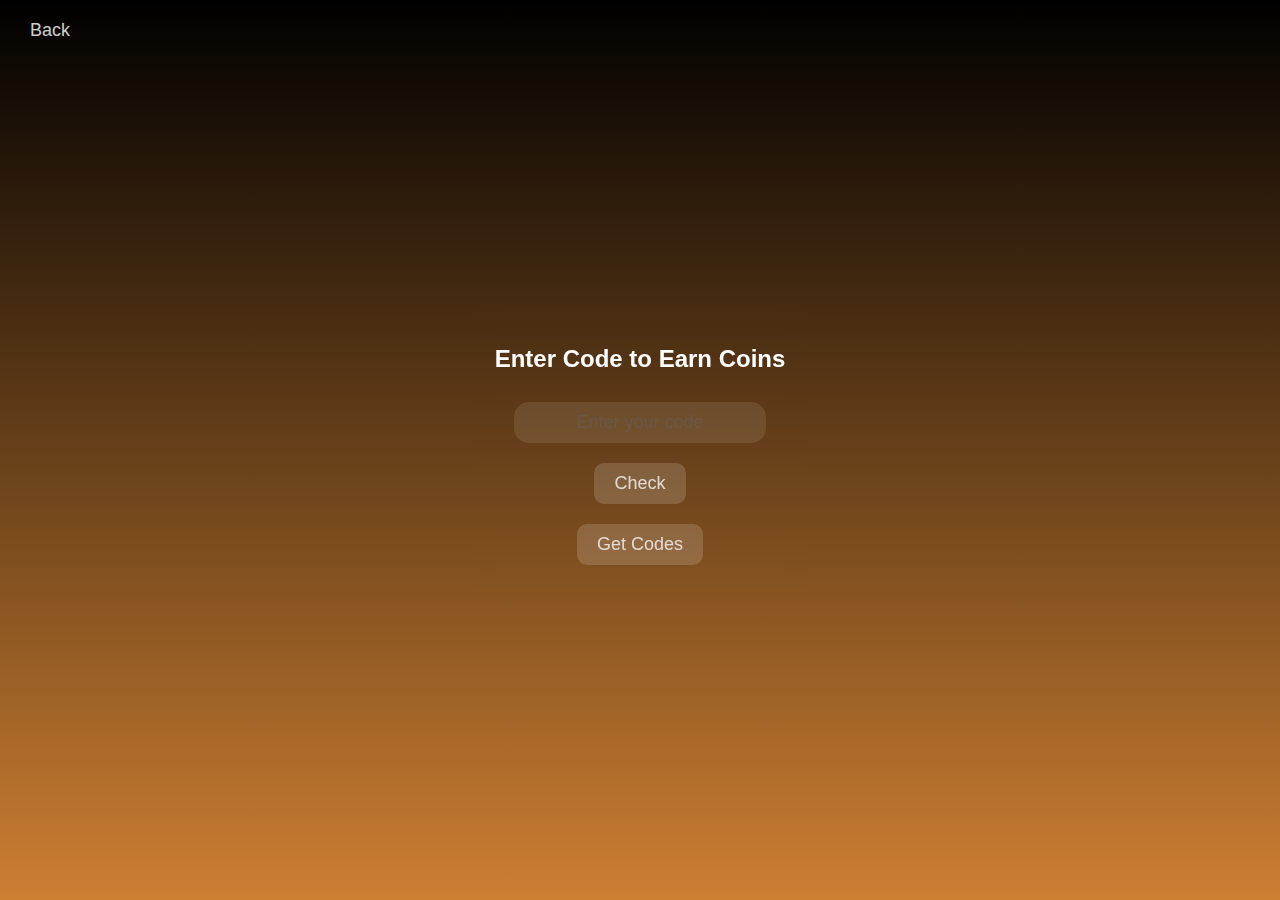
<file: earn.html>
<!DOCTYPE html>
<html lang="en">
<head>
<meta charset="UTF-8">
<meta name="viewport" content="width=device-width, initial-scale=1.0, user-scalable=no">
<title>Earn Coins</title>
<style>
    body {
        display: flex;
        flex-direction: column;
        align-items: center;
        justify-content: center;
        height: 100vh;
        margin: 0;
        font-family: Arial, sans-serif;
        overflow: hidden; /* Prevent scrolling */
    }

    #earnContainer {
        display: flex;
        flex-direction: column;
        align-items: center;
        background: none;
        padding: 20px;
        border-radius: 10px;
        backdrop-filter: blur(10px);
    }

    #codeInput {
        font-size: 18px;
        padding: 10px;
        margin: 10px 0;
        background: rgba(255, 255, 255, 0.2);
        border-radius: 15px;
        border: none;
        transition: background-color 0.2s, color 0.2s;
        opacity: 0.5;
        color: white;
        outline: none;
        text-align: center;
    }

    .dockButton {
        font-size: 18px;
        padding: 10px 20px;
        margin: 10px;
        background: rgba(255, 255, 255, 0.2);
        border: none;
        border-radius: 10px;
        cursor: pointer;
        transition: background-color 0.2s, color 0.2s;
        opacity: 0.8;
        color: white;
        text-align: center;
    }

    .dockButton:active {
        background: rgba(255, 255, 255, 0.5);
    }

    #backButton {
        position: absolute;
        top: 10px;
        left: 10px;
        font-size: 18px;
        padding: 10px 20px;
        background: none;
        border: none;
        border-radius: 10px;
        cursor: pointer;
        transition: background-color 0.2s, color 0.2s;
        opacity: 0.8;
        color: white;
     }

    #backButton:active {
        background: rgba(255, 255, 255, 0.5);
    }
</style>
</head>
<body>
<button id="backButton" onclick="window.location.href='index.html'">Back</button>
<div id="earnContainer">
    <h2 style="color: white;">Enter Code to Earn Coins</h2>
    <input type="text" id="codeInput" placeholder="Enter your code">
    <button class="dockButton" onclick="checkCode()">Check</button>
    <button id="getCodeButton" class="dockButton" onclick="getMoreCodes()">Get Codes</button>
</div>

<script>
    const validCodes = [
        "UG64k9f7", "rT8nW7g3", "sH1pQ2v6", "aL9xM5t2", "nD3yV8q4",
        "eJ7zK1r9", "wF5mB2c6", "yU4oN3p7", "bR6vL1q8", "hT2gW9d5",
        "zE7pX3r1", "uK8mF4q2", "lJ5xV1t7", "cR9nP3k8", "qW6yD2g5",
        "pL1oH7v4", "dM3kB8r9", "xN2pT6j5", "rF4wQ7l1", "vY8zG3m2",
        "tW1nJ5p9", "kH6vR2d4", "gX3qM9t7", "jU2oL5p8", "bV7nD4r1",
        "wP8kY2g6", "eT3mQ7j9", "lF5xW1p2", "nR9vK3d8", "uH6qJ4t5"
    ];

    let usedCodes = JSON.parse(localStorage.getItem("usedCodes")) || [];

    function checkCode() {
        const codeInput = document.getElementById("codeInput").value.trim();
        if (validCodes.includes(codeInput) && !usedCodes.includes(codeInput)) {
            coin += 1000000;
            usedCodes.push(codeInput);
            localStorage.setItem("usedCodes", JSON.stringify(usedCodes));
            alert('Congratulations! You earned 1,000,000 coins.');
            updateScore();
        } else {
            alert('Wrong code or code already used.');
        }
    }

    function getMoreCodes() {
        window.location.href = 'https://t.me/ltcoin_codebot';
    }

    function updateLevel() {
        let background = "";

        if (coin < 5000) {
            background = "linear-gradient(to bottom, black, #cd7f32)";
        } else if (coin < 200000) {
            background = "linear-gradient(to bottom, black, silver)";
        } else if (coin < 500000) {
            background = "linear-gradient(to bottom, black, gold)";
        } else if (coin < 1000000) {
            background = "linear-gradient(to bottom, black, #b9f2ff)";
        } else {
            background = "linear-gradient(to bottom, black, #11bcff)";
        }

        document.body.style.background = background;
    }

    let coin = parseInt(localStorage.getItem("circleGameCoin")) || 0;
    updateLevel();

    function updateScore() {
        localStorage.setItem("circleGameCoin", coin);
        updateLevel();
    }
</script>
</body>
</html>
</file>
